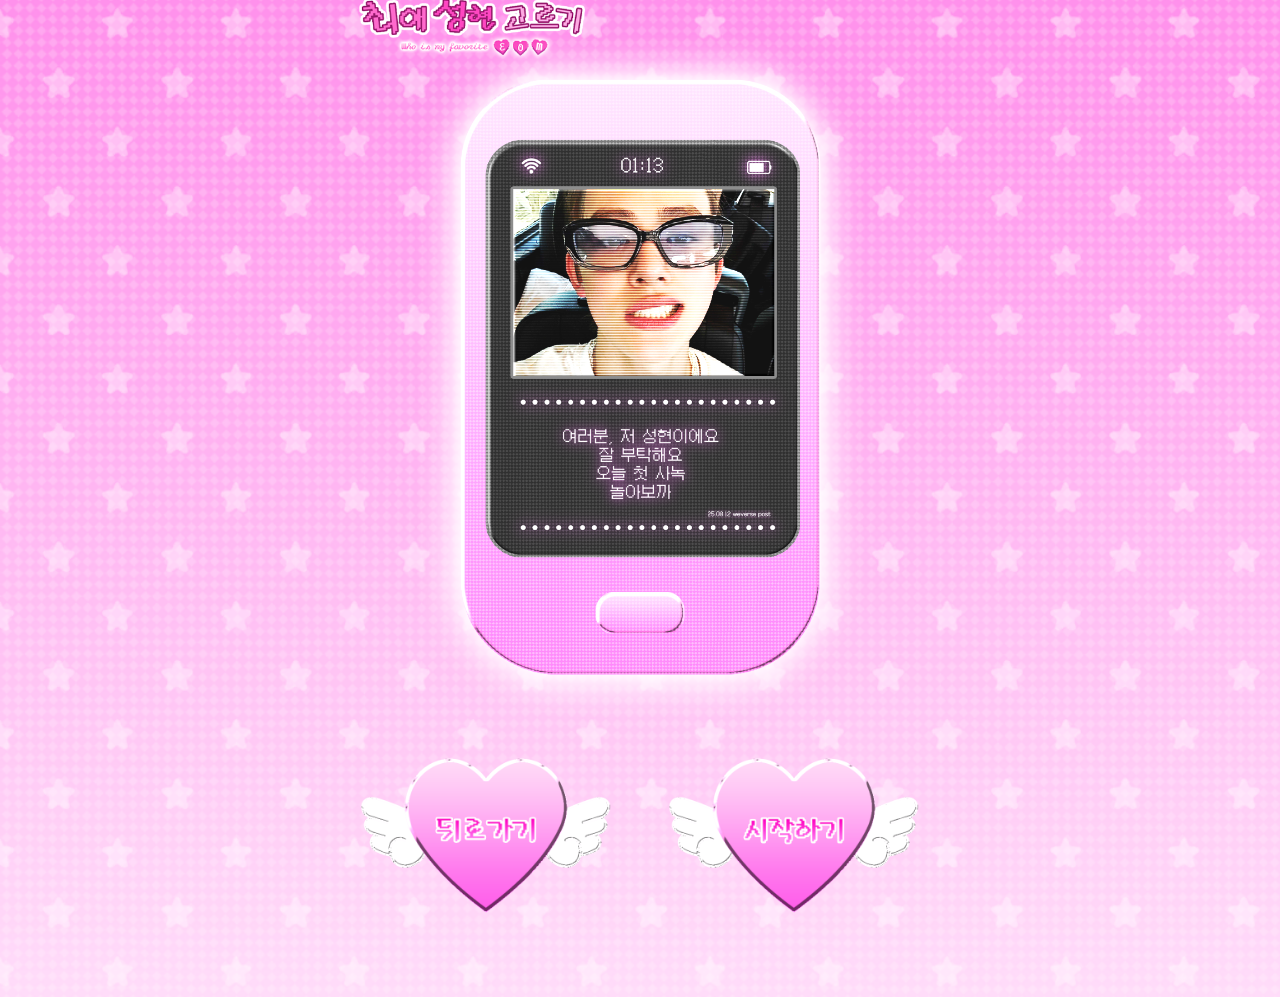
<file: intro.html>
<!DOCTYPE html>
<html lang="ko">
<head>
    <meta charset="UTF-8">
    <meta name="viewport" content="width=device-width, initial-scale=1.0, maximum-scale=1.0, user-scalable=no">
    <title> 최애 성현 고르기</title>
    <link rel="stylesheet" href="style.css"> 
    <style>
        body { background-color: #f0f2f5; }

        .intro-container {
            display: flex;
            flex-direction: column;
            align-items: center;
            justify-content: center;
            min-height: 100vh;
            padding: 20px;
            box-sizing: border-box;
        }

        #intro-image {
            width: 100%;
            max-width: 600px;
            height: auto;
            /* 👇 원하시는 대로: 이미지는 살짝 내리고 */
            margin-top: 5vh; 
            /* 버튼과 가깝게 */
            margin-bottom: -30px; 
            display: block;
            animation: float 3s ease-in-out infinite;
        }

        .btn-row {
            display: flex;
            gap: 20px;
            width: 100%;
            justify-content: center;
            max-width: 600px;
        }

        .control-btn {
            background: transparent !important;
            border: none !important;
            padding: 0 !important;
            cursor: pointer;
            width: 48%;
            -webkit-tap-highlight-color: transparent;
        }

        .control-btn img {
            width: 100%;
            display: block;
            transition: transform 0.1s;
        }
        .control-btn:active img { transform: scale(0.95); }

        @keyframes float {
            0% { transform: translateY(0px); }
            50% { transform: translateY(-10px); }
            100% { transform: translateY(0px); }
        }
        /* intro.html의 <style> 태그 안쪽, 맨 밑에 붙여넣으세요 */

/* 1. 반짝이는 애니메이션 정의 */
@keyframes gold-twinkle {
    0% { 
        filter: brightness(100%); 
        transform: scale(1); 
    }
    50% { 
        /* 밝아지면서 살짝 커짐 + 노란 광채 */
        filter: brightness(100%) drop-shadow(0 0 5px rgba(255, 217, 0, 0.423)); 
        transform: scale(1.01); 
    }
    100% { 
        filter: brightness(100%); 
        transform: scale(1); 
    }
}

/* 2. 시작하기 버튼에만 적용 */
.shiny-btn img {
    /* 기존 설정을 무시하고 강제로 반짝이게 만듦 */
    animation: gold-twinkle 1.5s ease-in-out infinite !important;
    filter: none; /* 필터 초기화 */
}
    /* intro.html의 <style> 맨 밑에 이걸로 덮어씌우세요 */

/* 1. 반짝이는 애니메이션 (모바일 전용 코드 추가됨) */
@keyframes gold-twinkle {
    0% { 
        filter: brightness(100%);
        -webkit-filter: brightness(100%); /* 모바일용(사파리/크롬) */
        transform: scale(1); 
    }
    50% { 
        /* 밝기 130% + 그림자 15px (더 크고 진하게!) */
        filter: brightness(120%) drop-shadow(0 0 15px rgba(255, 217, 0, 0.49)); 
        -webkit-filter: brightness(110%) drop-shadow(0 0 15px rgba(255, 217, 0, 0.531));
        transform: scale(1.05); 
    }
    100% { 
        filter: brightness(100%);
        -webkit-filter: brightness(100%);
        transform: scale(1); 
    }
}

/* 2. 시작하기 버튼 설정 */
.shiny-btn img {
    /* 기존 설정 무시 */
    animation: gold-twinkle 1.5s ease-in-out infinite !important;
    
    /* 👇 이게 핵심! 핸드폰 그래픽 카드 강제 구동 */
    will-change: transform, filter;
    
    /* 깜빡임 방지 */
    -webkit-backface-visibility: hidden;
    backface-visibility: hidden;
    
    /* 필터 초기화 */
    filter: none; 
    -webkit-filter: none;
}
    </style>
</head>
<body class="main-body"> 
    
    <div class="intro-container">
        <img id="intro-image" src="" alt="부문 소개">

    <div class="btn-row">
    <button class="control-btn" onclick="history.back()">
        <img src="images/btn_back.png" alt="뒤로가기">
    </button>

    <button class="control-btn shiny-btn" onclick="goToGame()">
        <img src="images/btn_start.png" alt="시작하기">
    </button>
</div>

    <script>
        const urlParams = new URLSearchParams(window.location.search);
        const type = urlParams.get('type'); 
        const introImg = document.getElementById('intro-image');

        if (type === 'stage') {
            introImg.src = 'images/intro_stage.png'; 
        } else if (type === 'dance') {
            introImg.src = 'images/intro_dance.png'; /* 댄스면 파일명 확인 */
        } else if (type === 'past') {
            introImg.src = 'images/intro_past.png';
        } else {
            introImg.src = 'images/intro_stage.png'; 
        }

        function goToGame() {
            location.href = 'game.html?type=' + type;
        }
    </script>
    

</body> 
</html>
</file>
<file: style.css>
/* =========================================
   1. 기본 초기화 및 폰트 설정
   ========================================= */
@font-face {
    font-family: 'MyGameFont';
    src: url('font.ttf') format('truetype'); /* 파일명 확인 필수 */
    font-weight: normal;
    font-style: normal;
}

* {
    font-family: 'MyGameFont', sans-serif !important;
    box-sizing: border-box;
    margin: 0;
    padding: 0;
    -webkit-tap-highlight-color: transparent;
}

/* =========================================
   2. 공통 BODY 설정
   ========================================= */
body {
    background-color: #f0f2f5;
    color: #ffffff;
    text-shadow: 0 2px 5px rgba(0, 0, 0, 0.044);
    width: 100%;
    margin: 0;
}

/* 컨테이너 공통 (최대 너비 제한) */
.container {
    max-width: 500px;
    margin: 0 auto;
    width: 100%;
}

/* =========================================
   3. 메인 화면 (index.html)
   ========================================= */
.main-body {
    height: 100vh;
    background-image: url('bg_main.png');
    background-size: cover;
    background-position: center;
    background-repeat: no-repeat;
    display: flex;
    justify-content: center;
    align-items: center;
    overflow: hidden;
}

.main-container {
    width: 90%;
    max-width: 400px;
    height: 100%;
    display: flex;
    flex-direction: column;
    justify-content: center;
    align-items: center;
}

/* 로고 스타일 */
.logo-area {
width: 100%;             /* 전체 너비 사용 */
    display: flex;           /* 플렉스 박스 모드 */
    justify-content: center; /* 가로(좌우) 가운데 정렬 */
    align-items: center;     /* 세로 가운데 정렬 */
    text-align: center;      /* 텍스트 모드일 때도 가운데 정렬 */
    margin-bottom: 20px !important;
}

.main-logo {
    width: 150%;
    max-width: 450px; /*로고크기*/
    height: auto;
    object-fit: contain;
    display: block;
    margin: 0 auto;
    animation: super-twinkle 2s infinite ease-in-out !important;
}

/* 버튼 영역 */
.button-area {
    width: 100%;
    display: flex;
    flex-direction: column;
    align-items: center !important;
    gap: 0px;
}

/* 이미지 버튼 (시작하기 등) */
.img-btn {
    display: block;
    width: 100%;
    height: auto;
    background: transparent !important;
    border: none !important;
    box-shadow: none !important;
    margin: 0 auto;
    cursor: pointer;
}

.img-btn img {
    width: 100%;
    height: auto;
    display: block;
    transition: transform 0.1s;
}

.img-btn:active img {
    transform: scale(0.96);
}

/* =========================================
   4. 게임 화면 (play.html) - 스크롤 금지/반반 배치
   ========================================= */
body.game-body {
    height: 100vh !important; /* 화면 높이 고정 */
    overflow: hidden !important; /* 스크롤바 숨김 */
    background-image: url('bg_main.png') !important;
    background-size: cover;
    background-position: center;
    background-attachment: fixed;
    background-repeat: no-repeat;
}

.game-body .container {
    height: 100% !important;
    display: flex;
    flex-direction: column;
    padding: 10px 0;
}

/* 상단 헤더 (타이틀, 진행바) */
.game-header {
    flex: 0 0 auto; /* 크기 고정 */
    display: flex;
    flex-direction: column;
    align-items: center;
    margin-bottom: 5px !important;
}

.game-title-img {
    width: 40% !important;
    max-width: 300px;
    height: auto;
    margin-top: 20px !important;
    margin-bottom: 5px !important;
}

.progress-container {
    width: 40% !important;
    margin-bottom: 5px !important;
    text-align: center;
}
.progress-bar {
    width: 100%; height: 8px; background-color: #ffffff;
    border-radius: 4px; overflow: hidden;
}
.progress-fill {
    height: 100%; background: #ff57e6; width: 0%; transition: width 0.3s;
}
.round-text { font-size: 0.8rem; margin-bottom: 2px; }

/* 대결 영역 (카드 2개) */
.battle-area {
    flex: 1; /* 남은 공간 꽉 채움 */
    display: flex;
    flex-direction: column;
    justify-content: space-evenly;
    min-height: 0; /* 내부 요소가 커도 강제 압축 */
    gap: 5px;
}

/* 개별 카드 */
.match-card {
    flex: 1; /* 화면 절반씩 차지 */
    display: flex;
    flex-direction: column;
    justify-content: center;
    align-items: center;
    min-height: 0;
    position: relative;
    padding: 0 !important;
    background: transparent !important;
}

/* 텍스트(이름) 위로 올리기 */
.match-card > div:not(.video-frame):not(.select-btn),
.match-card h3, .match-card p {
    order: -1;
    text-align: center;
    width: 100%;
    margin-bottom: 5px;
    z-index: 10;
    color: #000000 !important; /* 배경이 밝을 경우 검은 글씨 */
    text-shadow: 0 1px 2px rgba(255, 255, 255, 0.5);
    font-weight: bold;
}

/* 이미지 틀 (Play 화면용) */
.game-body .video-frame {
    flex: 1; /* 남은 공간 차지 */
    width: 100% !important;
    min-height: 0;
    display: flex;
    justify-content: center;
    align-items: center;
    background: transparent !important;
    margin-bottom: 15px;
}

/* Play 화면 이미지/영상 설정 (화면 구겨 넣기) */
.game-body .video-frame img,
.game-body .video-frame video,
.game-body .video-frame iframe {
    position: relative !important;
    width: 90% !important;
    height: 100% !important;
    max-height: 100% !important;
    max-width: 100% !important;
    object-fit: contain !important; /* 비율 유지하며 쏙 들어가기 */
    background: transparent !important;
    border-radius: 10px;
    box-shadow: 0 4px 10px rgba(0, 0, 0, 0);
}

/* 선택 버튼 */
.select-btn {
    flex: 0 0 auto;
    width: 80% !important;
    max-width: 400px;
    height: 90px !important;
    background: transparent !important;
    border: none !important;
    margin: 0 auto;
    z-index: 100;
}
.select-btn img { width: 100%; height: 100%; object-fit: contain; }
.select-btn:active { transform: scale(0.95); }

/* =========================================
   5. 결과 화면 (result.html) - 스크롤 허용
   ========================================= */
body.result-body {
    height: 100vh; /* 기본 높이 */
    overflow-y: auto !important; /* 세로 스크롤 허용 */
    background-image: url('bg_main.png'); /* Play와 같은 배경 */
    background-size: cover;
    background-position: center;
    background-attachment: fixed;
}

/* 결과 화면 컨테이너 (위치 조절) */
.result-body .container {
    height: auto !important;
    min-height: 100vh;
    display: flex;
    flex-direction: column;
    
    /* 👇 1. 'center'를 'flex-start'로 바꾸세요 (그래야 위쪽 여백이 먹힙니다) */
    justify-content: flex-start !important; 

    /* 👇 2. 이 숫자를 늘릴수록 더 아래로 내려갑니다 (예: 100px -> 150px) */
    padding-top: 130px !important; 
    
    padding-bottom: 50px !important;
}
/* 결과 화면 이미지 틀 */
.result-body .video-frame {
    width: 100%;
    display: flex;
    justify-content: center;
    margin-bottom: 20px;
}

/* 📸 결과: 사진 (크기 적절히 제한) */
.result-body .video-frame img {
    width: auto !important;
    max-width: 85% !important;
    /* 사진 크기 조절: 숫자를 키우면 사진이 커집니다 */
    max-height: 45vh !important; 
    border-radius: 15px;
    box-shadow: 0 10px 20px rgba(0,0,0,0.2);
}

/* 📹 결과: 영상 (유튜브 등) */
.result-body .video-frame iframe,
.result-body .video-frame video {
    width: 95% !important;
    aspect-ratio: 16 / 9 !important; /* 유튜브 비율 유지 */
    height: auto !important;
    border-radius: 15px;
    box-shadow: 0 10px 20px rgba(0,0,0,0.2);
}

/* 결과 화면 버튼 영역 */
.result-body .button-area {
    margin-top: 20px;
    padding-bottom: 40px;
}

/* =========================================
   6. 기타 애니메이션 및 유틸리티
   ========================================= */
@keyframes super-twinkle {
    0% { filter: brightness(100%); transform: scale(1); }
    50% { filter: brightness(140%); transform: scale(1.03); }
    100% { filter: brightness(100%); transform: scale(1); }
}

/* BGM 컨트롤러 */
.music-controller {
    position: absolute; top: 20px; right: 20px;
    background: rgba(255, 255, 255, 0.8);
    padding: 8px 12px;
    border-radius: 20px;
    font-size: 14px;
    font-weight: bold;
    color: #ff5ac8;
    cursor: pointer;
    z-index: 999;
}
/* =========================================================
   ✨ 화면 전환 및 애니메이션 효과 (부드러운 연출)
   ========================================================= */

/* 1. 페이지 전체가 열릴 때 스르륵 나타나는 효과 (Fade In + 살짝 올라옴) */
@keyframes fadeInSlide {
    from { 
        opacity: 0; 
        transform: translateY(15px); /* 약간 아래에서 시작 */
    }
    to { 
        opacity: 1; 
        transform: translateY(0);    /* 제자리로 */
    }
}

body {
    /* 페이지 새로고침/이동 시 부드럽게 등장 */
    animation: fadeInSlide 0.8s ease-out;
}

/* 2. 게임 카드(선택지)가 나올 때 뿅! 하고 뜨는 효과 */
@keyframes cardPop {
    0% { 
        opacity: 0; 
        transform: scale(0.95) translateY(10px); 
    }
    100% { 
        opacity: 1; 
        transform: scale(1) translateY(0); 
    }
}

.match-card {
    /* 카드가 새로 생길 때마다 애니메이션 실행 */
    animation: cardPop 0.5s cubic-bezier(0.2, 0.8, 0.2, 1);
    /* 카드가 2개니까, 오른쪽 카드는 0.1초 늦게 뜨게 해서 리듬감 주기 (선택사항) */
}

.match-card:nth-child(2) {
    animation-delay: 0.1s; /* 두 번째 카드는 0.1초 뒤에 등장 */
    animation-fill-mode: both; /* 대기 중일 때 안 보이게 유지 */
}

/* 3. 버튼 눌렀을 때 부드러운 반응 */
.select-btn, .img-btn {
    transition: transform 0.2s ease, filter 0.2s ease;
}

/* ================================
   🎵 BGM ON/OFF 버튼 스타일
   ================================ */
.bgm-btn {
    position: fixed; /* 화면에 고정 */
    top: 15px;       /* 위에서 15px 떨어짐 */
    right: 15px;     /* 오른쪽에서 15px 떨어짐 */
    z-index: 1000;   /* 다른 요소들보다 위에 */
    
    background: rgba(255, 255, 255, 0.9); /* 반투명 흰색 배경 */
    color: #ff5ac8;  /* 핑크색 글씨 */
    border: 2px solid #ff5ac8; /* 핑크색 테두리 */
    border-radius: 20px; /* 둥글게 */
    padding: 5px 15px;   /* 안쪽 여백 */
    font-weight: bold;
    font-size: 0.9rem;
    cursor: pointer;
    box-shadow: 0 2px 5px rgba(0,0,0,0.2); /* 그림자 */
    transition: all 0.2s;
}

/* 버튼 눌렀을 때 효과 */
.bgm-btn:active {
    transform: scale(0.95);
    background: #ff5ac8;
    color: #fff;
}
</file>
